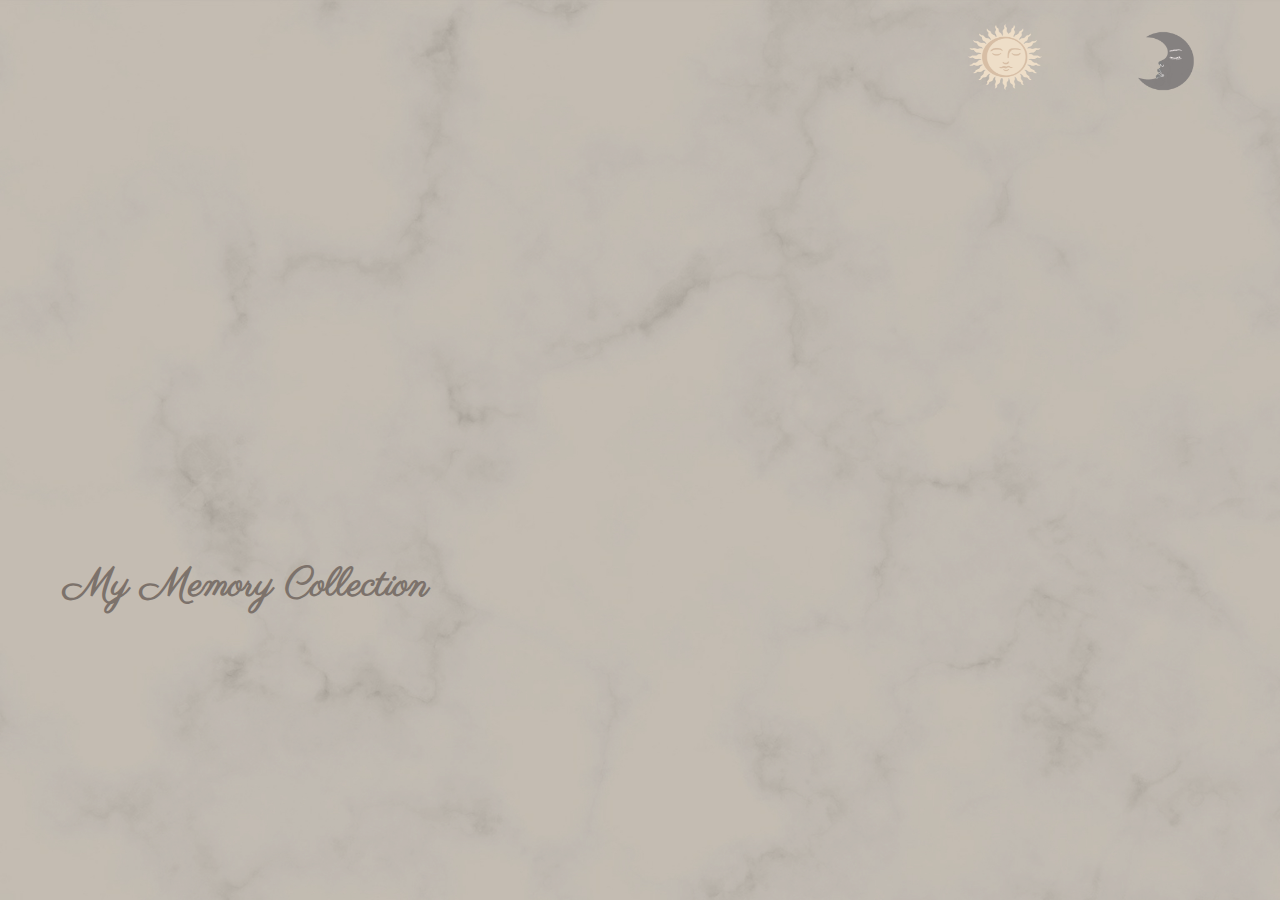
<file: Pages/light_index.html>
<!DOCTYPE html>
<html lang="en">
<title>My Memory Collection</title>

<link rel="stylesheet" href="https://fonts.googleapis.com/css?family=Parisienne">
<link rel="stylesheet" href="/Code/css/style.css">

<script src="/Code/js/code.js"></script>

<head>
    <meta charset="UTF-8">
    <meta http-equiv="X-UA-Compatible" content="IE=edge">
    <meta name="viewport" content="width=device-width, initial-scale=0.1%">

<body id="body" class="body">

    <div class="LightBG"></div>

    <div id="LightTLT" class="LightTLT">

        <h1>My Memory Collection</h1>
    </div>

    <div id="logo-menu" class="logo-menu">
        <img id="logo-sun" class="logo-sun" onclick="LightHome()" src="/Data/logo.sun.png" alt="">
        <img id="logo-moon" class="logo-moon" onclick="DarkHome()" src="/Data/logo.moon.png" alt="">
    </div>
</body>

</head>

</html>
</file>
<file: Code/css/style.css>
.html {}

.body {
  position: static;
  background-color: black;
}

.DarkBG {
  display: block;
  position: absolute;
  left: 0;
  top: 0;
  width: 100%;
  height: 100%;
  opacity: 7%;
  background-image: url("/Data/bg/dark.bg.jpg");
  background-repeat: no-repeat;
  background-position: 50% 0;
  background-size: cover;
}

.LightBG {
  display: block;
  position: absolute;
  left: 0;
  top: 0;
  width: 100%;
  height: 100%;
  opacity: 80%;
  background-image: url("/Data/bg/light.bg.jpg");
  background-repeat: no-repeat;
  background-position: 50% 0;
  background-size: cover;
}

.LightTLT {
  position: absolute;
  font-size: 20px;
  font-family: "Parisienne";
  color: #7c726b;
  top: 59%;
  left: 5%;
}

.DarkTLT {
  position: absolute;
  font-size: 20px;
  font-family: "Parisienne";
  color: #d7bea5;
  margin-top: -29%;
  margin-left: 5%;
}

.logo-menu {
  margin-left: 50%;
  margin-right: 50%;
  margin-top: 30%;
  zoom: 100%;
}

.logo-sun {
  position: absolute;
  width: 90px;
  height: 100px;
  margin-left: 25%;
  margin-top: -29.1%;
}

.logo-moon {
  position: absolute;
  width: 80px;
  height: 80px;
  margin-left: 38%;
  margin-top: -28%;
}

.post-portal {
  position: fixed;
  width: 10%;
  height: 10%;
  zoom: 70%;
  right: 20%;
  top: 30%
}

.Post1 {
  position: absolute;
  border-radius: 50%;

}
</file>
